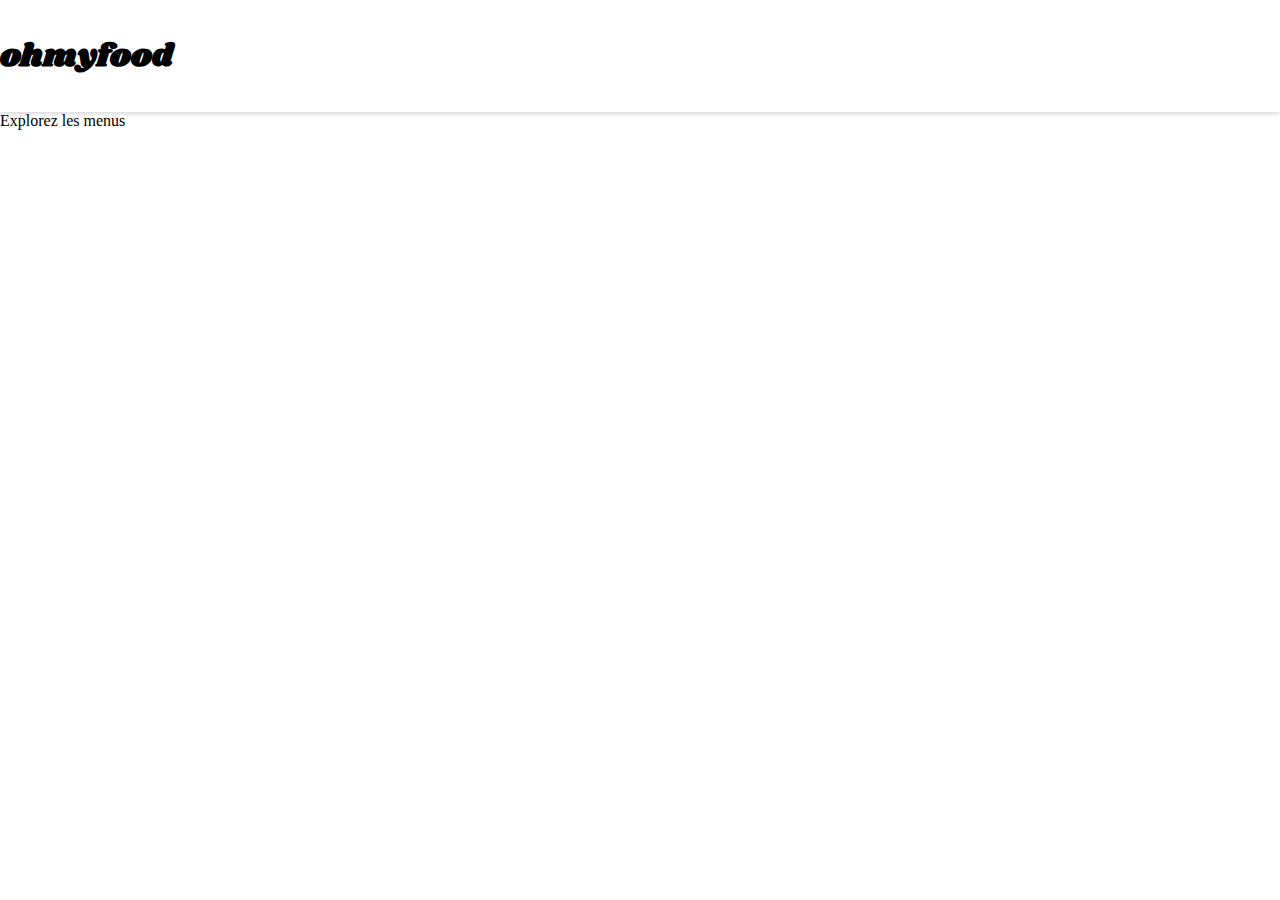
<file: home.html>
<!DOCTYPE html>
<html lang="fr">
  <head>
    <meta charset="UTF-8" />
    <meta http-equiv="X-UA-Compatible" content="IE=edge" />
    <meta name="viewport" content="width=device-width, initial-scale=1.0" />
    <title>OhMyFood</title>
    <link rel="preconnect" href="https://fonts.googleapis.com" />
    <link rel="preconnect" href="https://fonts.gstatic.com" crossorigin />
    <link
      href="https://fonts.googleapis.com/css2?family=Roboto&family=Shrikhand&display=swap"
      rel="stylesheet"
    />
    <link rel="stylesheet" href="./sass/styles.css" type="text/css" />
  </head>
  <body>
    <nav>
      <h1>ohmyfood</h1>
    </nav>
    <button class="explore-btn">Explorez les menus</button>
  </body>
</html>
</file>
<file: sass/styles.css>
button {
  all: unset;
}

a {
  all: unset;
  cursor: pointer;
}

.shirkhand {
  font-family: "Shrikhand", cursive;
}

.roboto {
  font-family: "Roboto", sans-serif;
}

.thin {
  font-weight: 100;
}

.bold {
  font-weight: 700;
}

.grey {
  color: #7e7e7e;
}

.mint {
  color: #99e2d0;
}

.light-grey {
  background: #f6f6f6;
}

.purple {
  color: #9356dc;
}

.flex {
  display: flex;
}

.flex-align {
  display: flex;
  align-items: center;
}

.flex-center {
  display: flex;
  justify-content: center;
  align-items: center;
}

.flex-between {
  display: flex;
  align-items: center;
  justify-content: space-between;
}

.flex-start {
  display: flex;
  align-items: center;
  justify-content: flex-start;
  gap: 0.8rem;
}

.text-center {
  text-align: center;
}

.mt-1 {
  margin-top: 1rem;
}

.mt-2 {
  margin-top: 2rem;
}

.ml-1 {
  margin-left: 1rem;
}

.mr-2 {
  margin-right: 2rem;
}

.py-1 {
  padding: 0 1rem;
}

.gap-4 {
  gap: 4rem;
}

.gap-1 {
  gap: 1rem;
}

.fs-16 {
  font-size: 1rem;
}

.fs-24 {
  font-size: 24px;
}

body {
  margin: unset;
  background: #f6f6f6;
  position: relative;
}

h1 {
  font-family: "Shrikhand", cursive;
}

h2 {
  font-family: "Shrikhand", cursive;
}

.reservez-section {
  cursor: default;
}

.primary-btn {
  background: linear-gradient(193.33deg, #9356dc -11.44%, #ff79da 123.93%);
  box-shadow: 0px 4px 10px rgba(0, 0, 0, 0.25);
  border-radius: 25px;
  color: #ffffff;
  padding: 1rem;
  width: fit-content;
  font-family: "Roboto", sans-serif;
  cursor: pointer;
}
.primary-btn:hover {
  background: linear-gradient(0deg, rgba(255, 255, 255, 0.15), rgba(255, 255, 255, 0.15)), linear-gradient(200.64deg, #9356dc -5.2%, #ff79da 110.74%);
  box-shadow: 0px 4px 15px rgba(0, 0, 0, 0.35);
}

.dish-title {
  border-bottom: 3px solid #99e2d0;
  width: 10vw;
  margin-left: 3rem;
}

.heart {
  cursor: pointer;
  position: relative;
  top: -10px;
  right: 30px;
}
.heart:hover #full-heart {
  opacity: 1;
  transform: scale(1);
  background: linear-gradient(200.64deg, #9356dc -5.2%, #ff79da 110.74%), linear-gradient(0deg, rgba(255, 255, 255, 0.15), rgba(255, 255, 255, 0.15));
  background-clip: text;
  -webkit-background-clip: text;
  color: transparent;
  line-height: 1;
}
.heart:hover #empty-heart {
  opacity: 0;
}
.heart #empty-heart {
  position: absolute;
  line-height: 1;
  opacity: 1;
  transition: opacity 0.1s;
}
.heart #full-heart {
  opacity: 0;
  line-height: 1;
  transition: all 0.45s;
  transform: scale(0.2);
  color: transparent;
  background: linear-gradient(200.64deg, #9356dc -5.2%, #ff79da 110.74%), linear-gradient(0deg, rgba(255, 255, 255, 0.15), rgba(255, 255, 255, 0.15));
  background-clip: text;
  -webkit-background-clip: text;
  position: absolute;
  -webkit-transition: all 0.45s;
  -moz-transition: all 0.45s;
  -ms-transition: all 0.45s;
  -o-transition: all 0.45s;
}

.heart-card {
  z-index: 1;
  position: relative;
  right: 30px;
  bottom: 5px;
}
.heart-card:hover .full-heart-card {
  opacity: 1;
  transform: scale(1);
  background: linear-gradient(200.64deg, #9356dc -5.2%, #ff79da 110.74%), linear-gradient(0deg, rgba(255, 255, 255, 0.15), rgba(255, 255, 255, 0.15));
  background-clip: text;
  -webkit-background-clip: text;
  color: transparent;
  line-height: 1;
}
.heart-card:hover .empty-heart-card {
  opacity: 0;
}
.heart-card .empty-heart-card {
  position: absolute;
  line-height: 1;
  opacity: 1;
  transition: opacity 0.1s;
}
.heart-card .full-heart-card {
  position: absolute;
  opacity: 0;
  line-height: 1;
  transition: all 0.25s;
  transform: scale(0.2);
  color: transparent;
  background: linear-gradient(200.64deg, #9356dc -5.2%, #ff79da 110.74%), linear-gradient(0deg, rgba(255, 255, 255, 0.15), rgba(255, 255, 255, 0.15));
  background-clip: text;
  -webkit-background-clip: text;
  position: absolute;
  -webkit-transition: all 0.25s;
  -moz-transition: all 0.25s;
  -ms-transition: all 0.25s;
  -o-transition: all 0.25s;
}

.loader-container {
  position: relative;
  height: 0vh;
  width: 100vw;
  z-index: 1;
  background-color: #ffffff;
  animation: loader-container 1.5s ease;
  -webkit-animation: loader-container 1.5s ease;
  animation-duration: 2.8s;
}

@keyframes loader-container {
  0% {
    height: 100vh;
  }
  90% {
    height: 100vh;
  }
  100% {
    height: 0vh;
  }
}
.loader {
  font-size: 0vh;
}
.loader h1 {
  text-align: center;
  padding-top: 10rem;
}
.loader span {
  font-size: 0vh;
  animation: letter;
  -webkit-animation: letter 1.5s ease;
}

h1 span:nth-child(1) {
  animation-delay: 0.1s;
}

h1 span:nth-child(2) {
  animation-delay: 0.2s;
}

h1 span:nth-child(3) {
  animation-delay: 0.3s;
}

h1 span:nth-child(4) {
  animation-delay: 0.4s;
}

h1 span:nth-child(5) {
  animation-delay: 0.5s;
}

h1 span:nth-child(6) {
  animation-delay: 0.6s;
}

h1 span:nth-child(7) {
  animation-delay: 0.7s;
}

h1 span:nth-child(8) {
  animation-delay: 0.8s;
}

@keyframes letter {
  0% {
    font-size: 6vh;
  }
  100% {
    font-size: 6vh;
  }
}
.dish {
  animation: dish-animation 2s ease;
  -webkit-animation: dish-animation 2s ease;
}

@keyframes dish-animation {
  0% {
    opacity: 0;
    -moz-transform: translateY(20px);
    -ms-transform: translateY(20px);
    -o-transform: translateY(20px);
    -webkit-transform: translateY(20px);
  }
  100% {
    opacity: 1;
    transform: translateY(0px);
    -webkit-transform: translateY(0px);
    -moz-transform: translateY(0px);
    -ms-transform: translateY(0px);
    -o-transform: translateY(0px);
  }
}
.dish-title {
  animation: dish-title-animation 0.4s linear;
  -webkit-animation: dish-title-animation 0.4s linear;
  transform: translateX(0px);
  -webkit-transform: translateX(0px);
  -moz-transform: translateX(0px);
  -ms-transform: translateX(0px);
  -o-transform: translateX(0px);
}

@keyframes dish-title-animation {
  0% {
    opacity: 0;
    transform: translateX(-300px);
    -webkit-transform: translateX(-300px);
    -moz-transform: translateX(-300px);
    -ms-transform: translateX(-300px);
    -o-transform: translateX(-300px);
  }
  100% {
    transform: translateX(0px);
    -webkit-transform: translateX(0px);
    -moz-transform: translateX(0px);
    -ms-transform: translateX(0px);
    -o-transform: translateX(0px);
  }
}
@media only screen and (min-width: 1441px) and (max-width: 2560px) {
  .dish:hover .price {
    margin-right: 7rem !important;
  }
  article #second-img {
    height: 37vh;
  }
}
@media only screen and (min-width: 769px) and (max-width: 2560px) {
  body {
    background: #ffffff;
  }
  nav {
    box-shadow: 0px 2px 4px rgba(0, 0, 0, 0.15);
    padding: 0.7rem 0;
    position: relative;
    background: #ffffff;
  }
  nav h2 {
    margin: unset;
    text-align: center;
    font-size: 3vw;
  }
  nav .arrow {
    position: absolute;
    left: 5%;
    top: 41%;
    font-size: 1.5vw;
  }
  main h2 {
    padding-left: 6rem;
    margin: 3rem 0;
  }
  .main-page {
    position: relative;
    top: -25px;
    margin: 0 5rem;
    background: #f6f6f6;
    border-radius: 20px 20px 0 0;
  }
  .main-page .restaurant-name {
    font-size: 2vw;
  }
  .main-page .heart {
    cursor: pointer;
    position: relative;
    top: -10px;
    right: 720px;
  }
  .main-page h2 {
    padding-left: 14rem;
  }
  .dish-title {
    border-bottom: 3px solid #99e2d0;
    width: 3vw;
    margin-left: 9rem;
  }
  .dish {
    cursor: pointer;
    background: #ffffff;
    border-radius: 15px;
    box-shadow: 0px 4.01149px 15.0431px rgba(0, 0, 0, 0.1);
    padding: 0.5rem;
    margin: 0.8rem 10rem;
    position: relative;
    opacity: 1;
  }
  .dish p {
    margin: 0.3rem;
  }
  .dish:hover .check-container {
    transform: scaleX(1);
    -webkit-transform: scaleX(1);
    -moz-transform: scaleX(1);
    -ms-transform: scaleX(1);
    -o-transform: scaleX(1);
  }
  .dish:hover .price {
    margin-right: 3rem;
    transition: 0.13s;
    -webkit-transition: 0.13s;
    -moz-transition: 0.13s;
    -ms-transition: 0.13s;
    -o-transition: 0.13s;
  }
  .check-container {
    background: #99e2d0;
    position: absolute;
    right: 0;
    top: 0;
    width: 9%;
    height: 100%;
    border-radius: 0 15px 15px 0;
    transition: 0.13s ease-in-out;
    transform-origin: right;
    transition: transform;
    transform: scaleX(0);
    -webkit-transform: scaleX(0);
    -moz-transform: scaleX(0);
    -ms-transform: scaleX(0);
    -o-transform: scaleX(0);
    -webkit-transition: 0.13s ease-in-out;
    -moz-transition: 0.13s ease-in-out;
    -ms-transition: 0.13s ease-in-out;
    -o-transition: 0.13s ease-in-out;
  }
  .check {
    border-radius: 50%;
    background: #ffffff;
    height: 20px;
    width: 20px;
    display: flex;
    justify-content: center;
    align-items: center;
  }
  .price {
    transition: transform;
    -webkit-transition: transform;
    -moz-transition: transform;
    -ms-transition: transform;
    -o-transition: transform;
    transition-duration: 0.5s;
    margin-right: unset;
  }
  .img-page {
    width: -webkit-fill-available;
    height: 40vh;
    object-fit: cover;
  }
  .location {
    background-color: #eaeaea;
    font-family: "Roboto", sans-serif;
    width: auto;
    display: flex;
    justify-content: center;
    align-items: center;
    gap: 1rem;
  }
  .reservez-section {
    background: #f6f6f6;
    margin-top: unset;
    padding-bottom: 3rem;
  }
  .reservez-section p {
    margin-top: unset;
    padding-top: 3rem;
  }
  .reservez-section span {
    padding-top: 1rem;
  }
  .functioning {
    padding: 3rem 0;
    background: #ffffff;
  }
  .functioning h2 {
    padding-left: 5rem;
    margin-bottom: 3rem;
  }
  footer {
    background-color: #353535;
    color: #ffffff;
  }
  .restaurant-name {
    font-size: 8vw;
  }
  .reservez {
    background-color: #f6f6f6;
  }
  .functioning-steps {
    display: flex;
    justify-content: center;
    gap: 3rem;
  }
  .functioning-step {
    background-color: #f6f6f6;
    box-shadow: 0px 4px 15px rgba(0, 0, 0, 0.15);
    border-radius: 15px;
    max-width: 100%;
    max-height: 72.38px;
    position: relative;
    margin-bottom: 1.5rem;
    width: 27%;
  }
  .functioning-step:hover .fa-mobile-screen {
    color: #9356dc;
  }
  .functioning-step:hover .fa-list-ul {
    color: #9356dc;
  }
  .functioning-step:hover .fa-store {
    color: #9356dc;
  }
  .number {
    background-color: #9356dc;
    height: 24px;
    width: 24px;
    text-align: center;
    color: #ffffff;
    border-radius: 50%;
    position: absolute;
    left: -10px;
  }
  .primary-btn {
    background: linear-gradient(193.33deg, #9356dc -11.44%, #ff79da 123.93%);
    box-shadow: 0px 4px 10px rgba(0, 0, 0, 0.25);
    border-radius: 25px;
    color: #ffffff;
    padding: 1rem;
    width: fit-content;
    font-family: "Roboto", sans-serif;
    cursor: pointer;
  }
  .primary-btn:hover {
    background: linear-gradient(0deg, rgba(255, 255, 255, 0.15), rgba(255, 255, 255, 0.15)), linear-gradient(200.64deg, #9356dc -5.2%, #ff79da 110.74%);
    box-shadow: 0px 4px 15px rgba(0, 0, 0, 0.35);
  }
  .new {
    font-family: "Roboto", sans-serif;
    color: #008766;
    background: #99e2d0;
    box-shadow: 0px 2px 4px rgba(0, 0, 0, 0.15);
    border-radius: 2px;
    font-family: "Roboto";
    font-style: normal;
    font-weight: 500;
    font-size: 12px;
    line-height: 16px;
    text-align: center;
    padding: 0.4rem 0.5rem;
    position: absolute;
    top: 0px;
    right: 10px;
  }
  .article-desktop {
    display: flex;
    align-items: center;
    justify-content: center;
    gap: 10rem;
    margin: 0 2vw;
  }
  article {
    width: 35vw;
    background-color: #ffffff;
    margin: 2rem 0;
    box-shadow: 0px 4px 15px rgba(0, 0, 0, 0.1);
    border-radius: 15px;
    position: relative;
  }
  article img {
    width: -webkit-fill-available;
    border-radius: 15px 15px 0 0;
    -webkit-border-radius: 15px 15px 0 0;
    -moz-border-radius: 15px 15px 0 0;
    -ms-border-radius: 15px 15px 0 0;
    -o-border-radius: 15px 15px 0 0;
    object-fit: cover;
  }
  article .restaurant-title {
    font-weight: 600;
    margin-bottom: 0.5rem;
  }
  article .restaurant-location {
    margin-top: unset;
  }
  article p {
    padding-left: 0.5rem;
  }
  article #second-img {
    object-fit: cover;
  }
  footer {
    background-color: #353535;
    color: #ffffff;
    display: flex;
    align-items: center;
    flex-direction: row-reverse;
    gap: 2rem;
    margin: 2rem 0 0;
    padding-right: 3rem;
    padding: 2rem 3rem 0.3rem 0;
  }
}
@media only screen and (min-width: 1025px) and (max-width: 2560px) {
  .check-container {
    width: 5%;
  }
}
@media only screen and (min-width: 1025px) and (max-width: 1440px) {
  article #second-img {
    height: 36vh;
  }
}
@media only screen and (min-width: 769px) and (max-width: 1024px) {
  .arrow {
    position: absolute;
    left: 5%;
    top: 2%;
  }
  .main-page .heart {
    right: 390px !important;
  }
  article #second-img {
    height: 34vh;
  }
}
@media only screen and (min-width: 426px) and (max-width: 768px) {
  body {
    margin: unset;
    background: rgba(246, 246, 246, 0.9647058824);
  }
  main {
    margin: 4rem 1rem 1rem 1rem;
  }
  main h2 {
    padding-left: unset;
  }
  h2 {
    text-align: center;
    margin: 3rem 0;
  }
  nav {
    box-shadow: 0px 2px 4px rgba(0, 0, 0, 0.15);
    padding: 0.7rem 0;
    position: relative;
    background: #ffffff;
  }
  nav h2 {
    margin: unset;
    text-align: center;
    font-size: 3vw;
  }
  nav .arrow {
    position: absolute;
    left: 5%;
    top: 41%;
    font-size: 2vw;
  }
  .spinner {
    top: 9%;
  }
  .location {
    background-color: #eaeaea;
    font-family: "Roboto", sans-serif;
    width: auto;
    display: flex;
    justify-content: center;
    align-items: center;
    gap: 1rem;
  }
  .arrow {
    position: absolute;
    left: 5%;
    top: 6%;
  }
  .functioning h2 {
    padding-left: unset;
  }
  .functioning-steps {
    all: unset !important;
  }
  .number {
    background-color: #9356dc;
    height: 24px;
    width: 24px;
    text-align: center;
    color: #ffffff;
    border-radius: 50%;
    position: absolute;
    left: 50%;
    top: -28px;
  }
  .functioning-step {
    background-color: #f6f6f6;
    box-shadow: 0px 4px 15px rgba(0, 0, 0, 0.15);
    max-height: 72.38px;
    margin: 1rem 5rem;
    position: relative;
    margin-bottom: 1.5rem;
    width: unset;
    border-radius: 15px;
  }
  .functioning-step:hover .fa-mobile-screen {
    color: #9356dc;
  }
  .functioning-step:hover .fa-list-ul {
    color: #9356dc;
  }
  .functioning-step:hover .fa-store {
    color: #9356dc;
  }
  article {
    background-color: #ffffff;
    margin: 3rem 5rem;
    box-shadow: 0px 4px 15px rgba(0, 0, 0, 0.1);
    border-radius: 15px;
    position: relative;
  }
  .new {
    font-family: "Roboto", sans-serif;
    color: #008766;
    background: #99e2d0;
    box-shadow: 0px 2px 4px rgba(0, 0, 0, 0.15);
    border-radius: 2px;
    font-family: "Roboto";
    font-style: normal;
    font-weight: 500;
    font-size: 12px;
    line-height: 16px;
    text-align: center;
    padding: 0.4rem 0.5rem;
    position: absolute;
    top: 0px;
    right: 10px;
  }
  .img-index {
    max-height: 192px;
    min-width: -webkit-fill-available;
    object-fit: cover;
    border-radius: 15px 15px 0 0;
  }
  .heart {
    cursor: pointer;
    position: relative;
    top: -10px;
    right: 25px;
  }
  .heart:hover #full-heart {
    opacity: 1;
    transform: scale(1);
    background: linear-gradient(200.64deg, #9356dc -5.2%, #ff79da 110.74%), linear-gradient(0deg, rgba(255, 255, 255, 0.15), rgba(255, 255, 255, 0.15));
    background-clip: text;
    -webkit-background-clip: text;
    color: transparent;
    line-height: 1;
  }
  .heart:hover #empty-heart {
    opacity: 0;
  }
  .heart #empty-heart {
    position: absolute;
    line-height: 1;
    opacity: 1;
    transition: opacity 0.1s;
  }
  .heart #full-heart {
    opacity: 0;
    line-height: 1;
    transition: all 0.45s;
    transform: scale(0.2);
    color: transparent;
    background: linear-gradient(200.64deg, #9356dc -5.2%, #ff79da 110.74%), linear-gradient(0deg, rgba(255, 255, 255, 0.15), rgba(255, 255, 255, 0.15));
    background-clip: text;
    -webkit-background-clip: text;
    position: absolute;
    -webkit-transition: all 0.45s;
    -moz-transition: all 0.45s;
    -ms-transition: all 0.45s;
    -o-transition: all 0.45s;
  }
  .heart-card {
    z-index: 1;
    position: relative;
    right: 30px;
    bottom: 5px;
  }
  .heart-card:hover .full-heart-card {
    opacity: 1;
    transform: scale(1);
    background: linear-gradient(200.64deg, #9356dc -5.2%, #ff79da 110.74%), linear-gradient(0deg, rgba(255, 255, 255, 0.15), rgba(255, 255, 255, 0.15));
    background-clip: text;
    -webkit-background-clip: text;
    color: transparent;
    line-height: 1;
  }
  .heart-card:hover .empty-heart-card {
    opacity: 0;
  }
  .heart-card .empty-heart-card {
    position: absolute;
    line-height: 1;
    opacity: 1;
    transition: opacity 0.1s;
  }
  .heart-card .full-heart-card {
    position: absolute;
    opacity: 0;
    line-height: 1;
    transition: all 0.25s;
    transform: scale(0.2);
    color: transparent;
    background: linear-gradient(200.64deg, #9356dc -5.2%, #ff79da 110.74%), linear-gradient(0deg, rgba(255, 255, 255, 0.15), rgba(255, 255, 255, 0.15));
    background-clip: text;
    -webkit-background-clip: text;
    position: absolute;
    -webkit-transition: all 0.25s;
    -moz-transition: all 0.25s;
    -ms-transition: all 0.25s;
    -o-transition: all 0.25s;
  }
  .img-page {
    width: -webkit-fill-available;
    object-fit: cover;
    position: relative;
    height: 40vh;
  }
  .main-page {
    background-color: #f6f6f6;
    border-radius: 40px 40px 0 0;
    width: -webkit-fill-available;
    position: relative;
    top: -3rem;
    padding: 1rem;
    margin: unset;
  }
  .main-page .restaurant-name {
    padding-left: 2rem;
  }
  .main-page .heart {
    right: 270px;
  }
  .restaurant-name {
    font-size: 5vw;
  }
  .primary-btn {
    background: linear-gradient(193.33deg, #9356dc -11.44%, #ff79da 123.93%);
    box-shadow: 0px 4px 10px rgba(0, 0, 0, 0.25);
    border-radius: 25px;
    color: #ffffff;
    padding: 1rem;
    margin: 4rem 0;
    width: fit-content;
    font-family: "Roboto", sans-serif;
    cursor: pointer;
  }
  .primary-btn:hover {
    background: linear-gradient(0deg, rgba(255, 255, 255, 0.15), rgba(255, 255, 255, 0.15)), linear-gradient(200.64deg, #9356dc -5.2%, #ff79da 110.74%);
    box-shadow: 0px 4px 15px rgba(0, 0, 0, 0.35);
  }
  .dish {
    cursor: pointer;
    background: #ffffff;
    border-radius: 15px;
    box-shadow: 0px 4.01149px 15.0431px rgba(0, 0, 0, 0.1);
    padding: 0.5rem;
    margin: 0.8rem 4rem;
    flex: 1;
    transition: width 0.3s;
    position: relative;
  }
  .dish p {
    margin: 0.3rem;
  }
  .dish:hover .check-container {
    transform: scaleX(1);
    -webkit-transform: scaleX(1);
    -moz-transform: scaleX(1);
    -ms-transform: scaleX(1);
    -o-transform: scaleX(1);
  }
  .dish:hover .price {
    margin-right: 3rem !important;
    transition: 0.13s;
    -webkit-transition: 0.13s;
    -moz-transition: 0.13s;
    -ms-transition: 0.13s;
    -o-transition: 0.13s;
  }
  .check-container {
    background: #99e2d0;
    position: absolute;
    right: 0;
    top: 0;
    width: 8%;
    height: 100%;
    border-radius: 0 15px 15px 0;
    transition: 0.13s ease-in-out;
    transform-origin: right;
    transition: transform;
    transform: scaleX(0);
    -webkit-transform: scaleX(0);
    -moz-transform: scaleX(0);
    -ms-transform: scaleX(0);
    -o-transform: scaleX(0);
    -webkit-transition: 0.13s ease-in-out;
    -moz-transition: 0.13s ease-in-out;
    -ms-transition: 0.13s ease-in-out;
    -o-transition: 0.13s ease-in-out;
  }
  .check {
    border-radius: 50%;
    background: #ffffff;
    height: 20px;
    width: 20px;
    display: flex;
    justify-content: center;
    align-items: center;
  }
  footer {
    background-color: #353535;
    padding: 0.5rem 1rem;
    color: #ffffff;
  }
  footer h4 {
    margin-top: 1rem;
    font-size: 3vw;
    text-align: center;
  }
  footer p {
    margin: 0.4rem 0rem;
    font-size: 2vw;
  }
  footer #contact {
    margin-top: 0.9rem;
  }
}
@media only screen and (min-width: 320px) and (max-width: 425px) {
  body {
    margin: unset;
  }
  nav {
    box-shadow: 0px 2px 4px rgba(0, 0, 0, 0.15);
    padding: 0.7rem 0;
    position: relative;
  }
  nav h2 {
    margin: unset;
    text-align: center;
    font-size: 8vw;
  }
  .spinner {
    top: 40%;
  }
  .primary-btn {
    margin-bottom: 1.5rem;
  }
  .new {
    font-family: "Roboto", sans-serif;
    color: #008766;
    background: #99e2d0;
    box-shadow: 0px 2px 4px rgba(0, 0, 0, 0.15);
    border-radius: 2px;
    font-family: "Roboto";
    font-style: normal;
    font-weight: 500;
    font-size: 12px;
    line-height: 16px;
    text-align: center;
    padding: 0.4rem 0.5rem;
    position: absolute;
    top: 0px;
    right: 10px;
  }
  .arrow {
    position: absolute;
    left: 5%;
    top: 40%;
  }
  .img-index {
    max-height: 192px;
    min-width: -webkit-fill-available;
    object-fit: cover;
    border-radius: 15px 15px 0 0;
  }
  .main-page {
    background-color: #f6f6f6;
    border-radius: 40px 40px 0 0;
    width: -webkit-fill-available;
    position: relative;
    top: -2.6rem;
    padding: 1rem;
  }
  .main-page h1 {
    margin: unset;
    font-size: 6vw;
  }
  .main-page .primary-btn {
    margin-top: 15%;
  }
  .main-index {
    padding: 1rem;
    background-color: #f6f6f6;
  }
  .main-index h2 {
    padding-top: 1.5rem;
  }
  main h2 {
    padding-left: unset;
  }
  .img-index {
    max-height: 192px;
    min-width: -webkit-fill-available;
    object-fit: cover;
    border-radius: 15px 15px 0 0;
  }
  .img-page {
    width: -webkit-fill-available;
    object-fit: cover;
    height: 275px;
    position: relative;
  }
  .dish-title {
    border-bottom: 3px solid #99e2d0;
    width: 14%;
    margin-left: unset;
  }
  .dish {
    cursor: pointer;
    background: #ffffff;
    border-radius: 15px;
    box-shadow: 0px 4.01149px 15.0431px rgba(0, 0, 0, 0.1);
    padding: 0.5rem;
    margin-top: 0.8rem;
    transition: width 0.3s;
    position: relative;
  }
  .dish p {
    margin: 0.2rem;
    font-size: 4vw;
  }
  .dish:hover .check-container {
    transform: scaleX(1);
    -webkit-transform: scaleX(1);
    -moz-transform: scaleX(1);
    -ms-transform: scaleX(1);
    -o-transform: scaleX(1);
  }
  .dish:hover .price {
    margin-right: 3.5rem !important;
    transition: 0.13s;
    -webkit-transition: 0.13s;
    -moz-transition: 0.13s;
    -ms-transition: 0.13s;
    -o-transition: 0.13s;
  }
  .dish:hover .ellipsis {
    overflow: hidden;
    white-space: nowrap;
    text-overflow: ellipsis;
  }
  .check-container {
    background: #99e2d0;
    position: absolute;
    right: 0;
    top: 0;
    width: 15%;
    height: 100%;
    border-radius: 0 15px 15px 0;
    transition: 0.13s ease-in-out;
    transform-origin: right;
    transition: transform;
    transform: scaleX(0);
    -webkit-transform: scaleX(0);
    -moz-transform: scaleX(0);
    -ms-transform: scaleX(0);
    -o-transform: scaleX(0);
    -webkit-transition: 0.13s ease-in-out;
    -moz-transition: 0.13s ease-in-out;
    -ms-transition: 0.13s ease-in-out;
    -o-transition: 0.13s ease-in-out;
  }
  .check {
    border-radius: 50%;
    background: #ffffff;
    height: 20px;
    width: 20px;
    display: flex;
    justify-content: center;
    align-items: center;
  }
  footer {
    background-color: #353535;
    padding: 0.5rem 1rem;
    color: #ffffff;
  }
  footer h4 {
    margin-top: 1rem;
    font-size: 5vw;
  }
  footer p {
    margin: 0.4rem 0rem;
    font-size: 5vw;
  }
  footer #contact {
    margin-top: 0.9rem;
  }
  article {
    background-color: #ffffff;
    margin: 1rem 0;
    box-shadow: 0px 4px 15px rgba(0, 0, 0, 0.1);
    border-radius: 15px;
    position: relative;
  }
  article .restaurant-title {
    font-weight: 600;
    margin-bottom: 0.5rem;
  }
  article .restaurant-location {
    margin-top: unset;
  }
  article p {
    padding-left: 0.5rem;
  }
  .location {
    background-color: #eaeaea;
    font-family: "Roboto", sans-serif;
    width: auto;
    display: flex;
    justify-content: center;
    align-items: center;
    gap: 1rem;
  }
  .functioning-steps {
    all: unset !important;
  }
  .functioning-step {
    background-color: #f6f6f6;
    box-shadow: 0px 4px 15px rgba(0, 0, 0, 0.15);
    max-width: 100%;
    max-height: 72.38px;
    position: relative;
    margin-bottom: 1.5rem;
    width: unset;
  }
  .functioning-step:hover .fa-mobile-screen {
    color: #9356dc;
  }
  .functioning-step:hover .fa-list-ul {
    color: #9356dc;
  }
  .functioning-step:hover .fa-store {
    color: #9356dc;
  }
  .number {
    background-color: #9356dc;
    height: 24px;
    width: 24px;
    text-align: center;
    color: #ffffff;
    border-radius: 50%;
    position: absolute;
    left: -10px;
  }
  .functioning {
    padding: 0 1.5rem 1.5rem;
    background: #ffffff;
  }
  .functioning h2 {
    padding-left: unset;
  }
  .fs-24 {
    margin-top: unset;
    padding-top: 1.5rem;
  }
  .reservez-section {
    padding-bottom: 2rem;
  }
  .price {
    transition: transform;
    -webkit-transition: transform;
    -moz-transition: transform;
    -ms-transition: transform;
    -o-transition: transform;
    transition-duration: 0.5s;
    margin-right: unset;
  }
}
@media only screen and (max-width: 320px) {
  .reservez-section {
    padding: 0px 1rem;
  }
  .dish {
    cursor: pointer;
    background: #ffffff;
    border-radius: 15px;
    box-shadow: 0px 4.01149px 15.0431px rgba(0, 0, 0, 0.1);
    padding: 0.5rem;
    margin-top: 0.8rem;
    transition: width 0.3s;
    position: relative;
  }
  .dish p {
    margin: 0.2rem;
    font-size: 4vw;
  }
  .dish:hover .check-container {
    transform: scaleX(1);
    -webkit-transform: scaleX(1);
    -moz-transform: scaleX(1);
    -ms-transform: scaleX(1);
    -o-transform: scaleX(1);
  }
  .dish:hover .price {
    margin-right: 2.6rem !important;
    transition: 0.13s;
    -webkit-transition: 0.13s;
    -moz-transition: 0.13s;
    -ms-transition: 0.13s;
    -o-transition: 0.13s;
  }
  .dish:hover .ellipsis {
    overflow: hidden;
    white-space: nowrap;
    text-overflow: ellipsis;
  }
}
@media only screen and (max-width: 375px) {
  .reservez-section {
    padding: 0px 1rem;
  }
}
@media only screen and (max-width: 425px) {
  .reservez-section {
    padding: 0px 2rem;
  }
}

/*# sourceMappingURL=styles.css.map */
</file>
